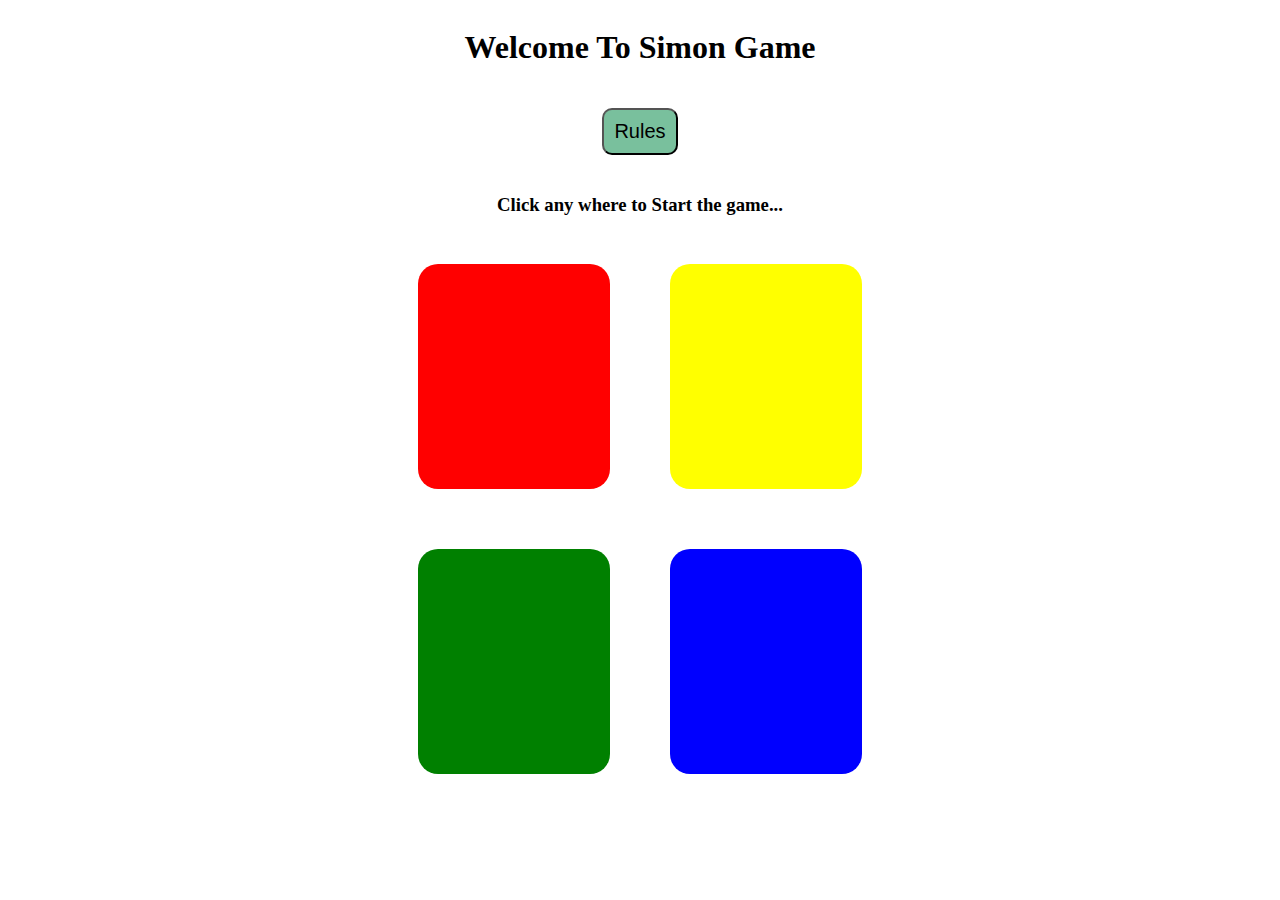
<file: index.html>
<!DOCTYPE html>
<html lang="en">
<head>
    <meta charset="UTF-8">
    <meta name="viewport" content="width=device-width, initial-scale=1.0">
    <title>Simon Game</title>
    <link rel="stylesheet" href="style.css">
    <link rel="stylesheet" href="responsive.css">
</head>
<body>
    <h1>Welcome To Simon Game</h1>
    <a href="rules.html">
    <button id="btn">Rules</button>
    </a>
    <h3>Click any where to Start the game...</h3>
    <div class="box">
        <div id="red" class="boxes red"></div>
        <div id="yellow" class="boxes yellow"></div>
        <div id="green" class="boxes green"></div>
        <div id="blue" class="boxes blue"></div>
    </div>
</body>
<script src="index.js"></script>
</html>
</file>
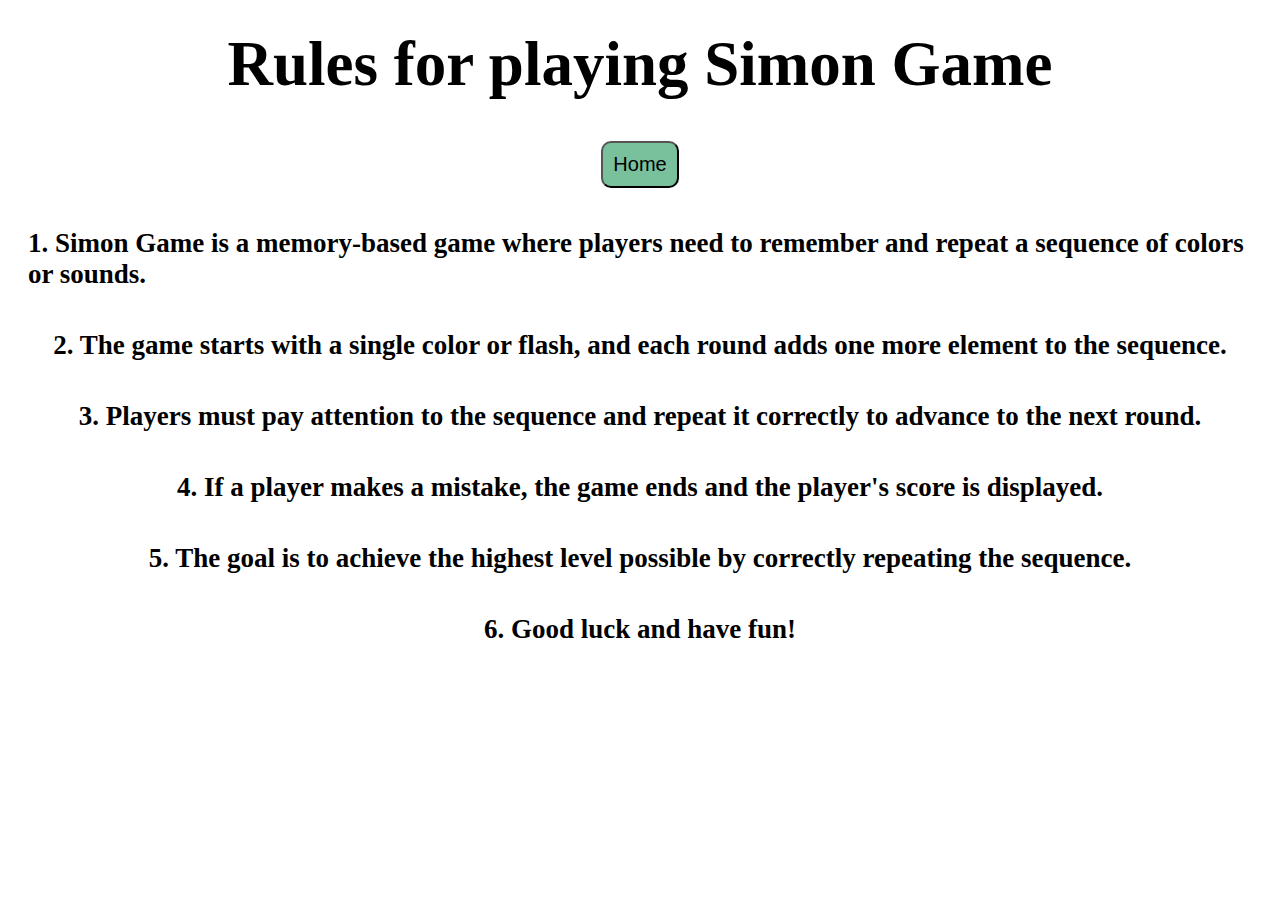
<file: rules.html>
<!DOCTYPE html>
<html lang="en">
<head>
    <meta charset="UTF-8">
    <meta name="viewport" content="width=device-width, initial-scale=1.0">
    <title>Rules</title>
    <link rel="stylesheet" href="style.css">
    <link rel="stylesheet" href="responsive.css">
</head>
<body class="rules_page">
    <h1 class="head_rule">Rules for playing Simon Game</h1>
    <a href="index.html">
    <button id="btn">Home</button>
    </a>
    <p class="rule">1. Simon Game is a memory-based game where players need to remember and repeat a sequence of colors or sounds.</p>
    <p class="rule">2. The game starts with a single color or flash, and each round adds one more element to the sequence.</p>
    <p class="rule">3. Players must pay attention to the sequence and repeat it correctly to advance to the next round.</p>
    <p class="rule">4. If a player makes a mistake, the game ends and the player's score is displayed.</p>
    <p class="rule">5. The goal is to achieve the highest level possible by correctly repeating the sequence.</p>
    <p class="rule">6. Good luck and have fun!</p>
</body>
</html>
</file>
<file: style.css>
body{
    display: flex;
    flex-direction: column;
    justify-content: center;
    align-items: center;
}
.box{
    display: grid;
    grid-template-columns: auto auto;
    grid-template-rows: auto auto;
}
.boxes{
    height: 25vh;
    width: 15vw;
    margin: 30px;
    border-radius: 20px;
}
.red{
    background-color: red;
}
.yellow{
    background-color: yellow;
}
.green{
    background-color: green;
}
.blue{
    background-color: blue;
}
.flash{
    background-color: white;
}
#btn{
    margin: 20px;
    padding: 10px;
    border-radius: 10px;
    background-color: #79c09d;
    font-size: 20px;
    cursor: pointer;
}
.head_rule{
    font-size: 7vh;
    margin: 20px;
}
.rule{
    font-size: 3vh;
    margin: 20px;
    font-weight: 550;
}
</file>
<file: responsive.css>
@media only screen and (max-width:1000px){
    .boxes{
        height: 25vh;
        width: 25vw;
        margin: 15px;
    }
}
@media only screen and (max-width:500px) {
    .boxes{
        height: 20vh;
        width: 20vh;
        margin: 7px;
    }
    h1{
        font-size: 25px;
    }
    .rules_page{
        display: flex;
        flex-direction: column;
        justify-content: center;
        align-items: center;
    }
    .head_rule{
        font-size: 5vh;
    }
    .rule{
        font-size: 3vh;
    }
}
</file>
